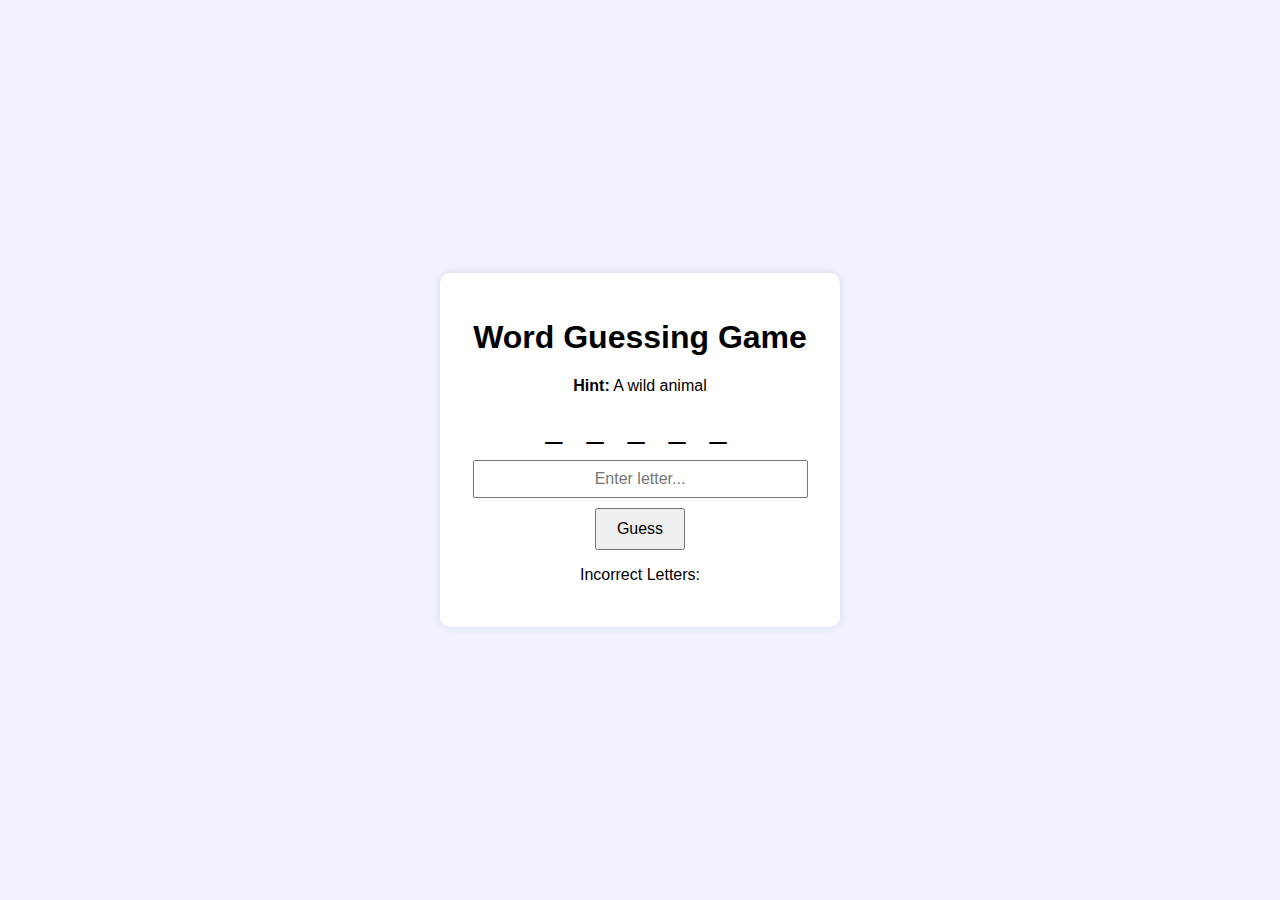
<file: index.html>
<!DOCTYPE html>
<html lang="en">
<head>
    <meta charset="UTF-8">
    <meta name="viewport" content="width=device-width, initial-scale=1.0">
    <title>Word Guessing Game</title>
    <link rel="stylesheet" href="style.css">
</head>
<body>

<div class="game-container">
    <h1>Word Guessing Game</h1>

    <p><strong>Hint:</strong> <span id="hint"></span></p>

    <div id="wordDisplay" class="word-display"></div>

    <input type="text" id="letterInput" maxlength="1" placeholder="Enter letter..." />

    <button onclick="guessLetter()">Guess</button>

    <p>Incorrect Letters: <span id="wrongLetters"></span></p>

    <p id="message"></p>
</div>

<script src="script.js"></script>
</body>

</html>
</file>
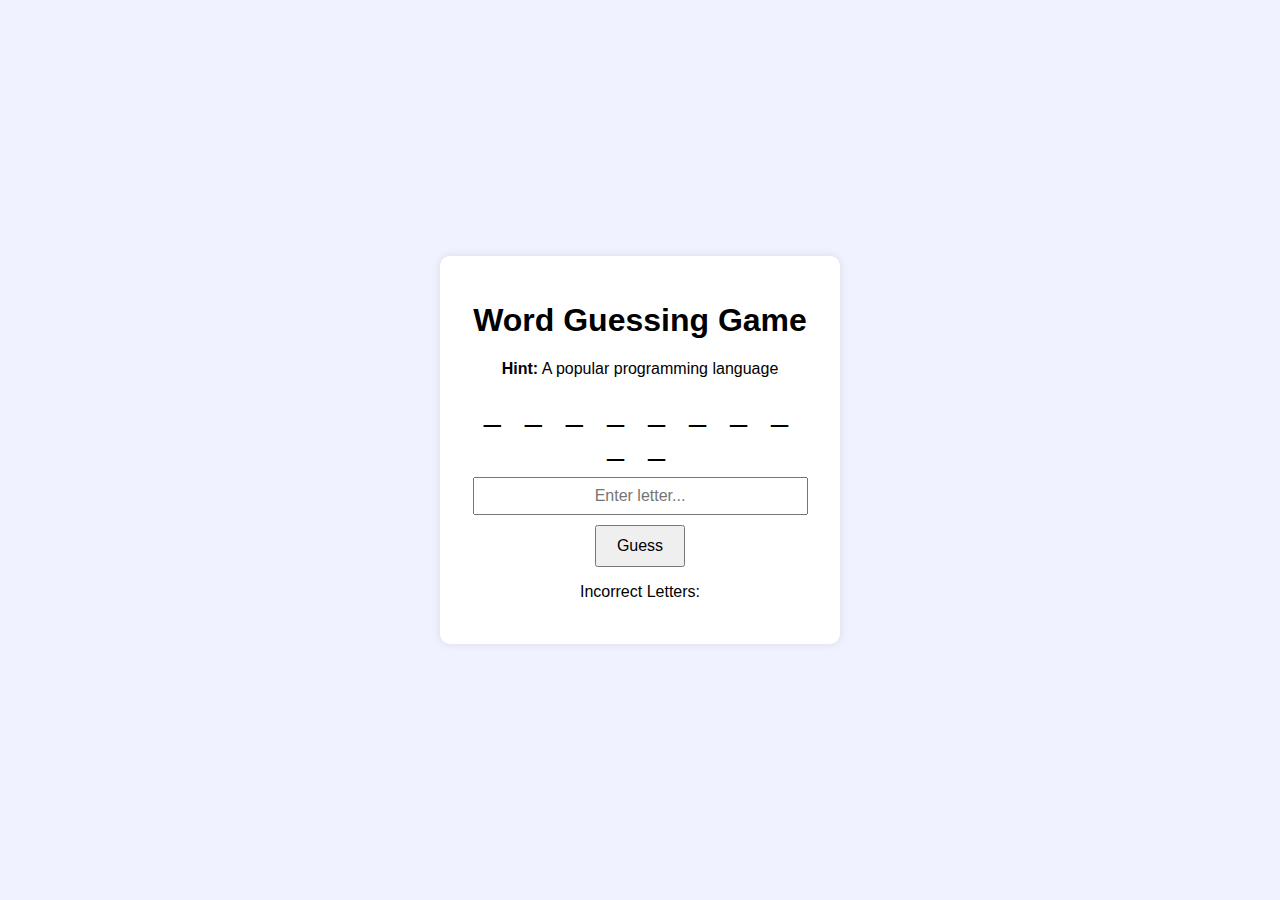
<file: project.html>
<!DOCTYPE html>
<html lang="en">
<head>
    <meta charset="UTF-8">
    <meta name="viewport" content="width=device-width, initial-scale=1.0">
    <title>Word Guessing Game</title>
    <link rel="stylesheet" href="style.css">
</head>
<body>

<div class="game-container">
    <h1>Word Guessing Game</h1>

    <p><strong>Hint:</strong> <span id="hint"></span></p>

    <div id="wordDisplay" class="word-display"></div>

    <input type="text" id="letterInput" maxlength="1" placeholder="Enter letter..." />

    <button onclick="guessLetter()">Guess</button>

    <p>Incorrect Letters: <span id="wrongLetters"></span></p>

    <p id="message"></p>
</div>

<script src="script.js"></script>
</body>
</html>
</file>
<file: style.css>
body {
    font-family: Arial, sans-serif;
    background: #f0f3ff;
    display: flex;
    justify-content: center;
    align-items: center;
    height: 100vh;
    margin: 0;
}

.game-container {
    background: #fff;
    padding: 25px;
    width: 350px;
    border-radius: 10px;
    text-align: center;
    box-shadow: 0 0 10px rgba(0,0,0,0.1);
}

.word-display {
    letter-spacing: 8px;
    font-size: 30px;
    margin: 15px 0;
}

input {
    padding: 8px;
    width: 90%;
    text-align: center;
    font-size: 16px;
}

button {
    padding: 10px 20px;
    margin-top: 10px;
    font-size: 16px;
    cursor: pointer;
}

#message {
    font-size: 18px;
    font-weight: bold;
    margin-top: 15px;
    color: green;

}
</file>
